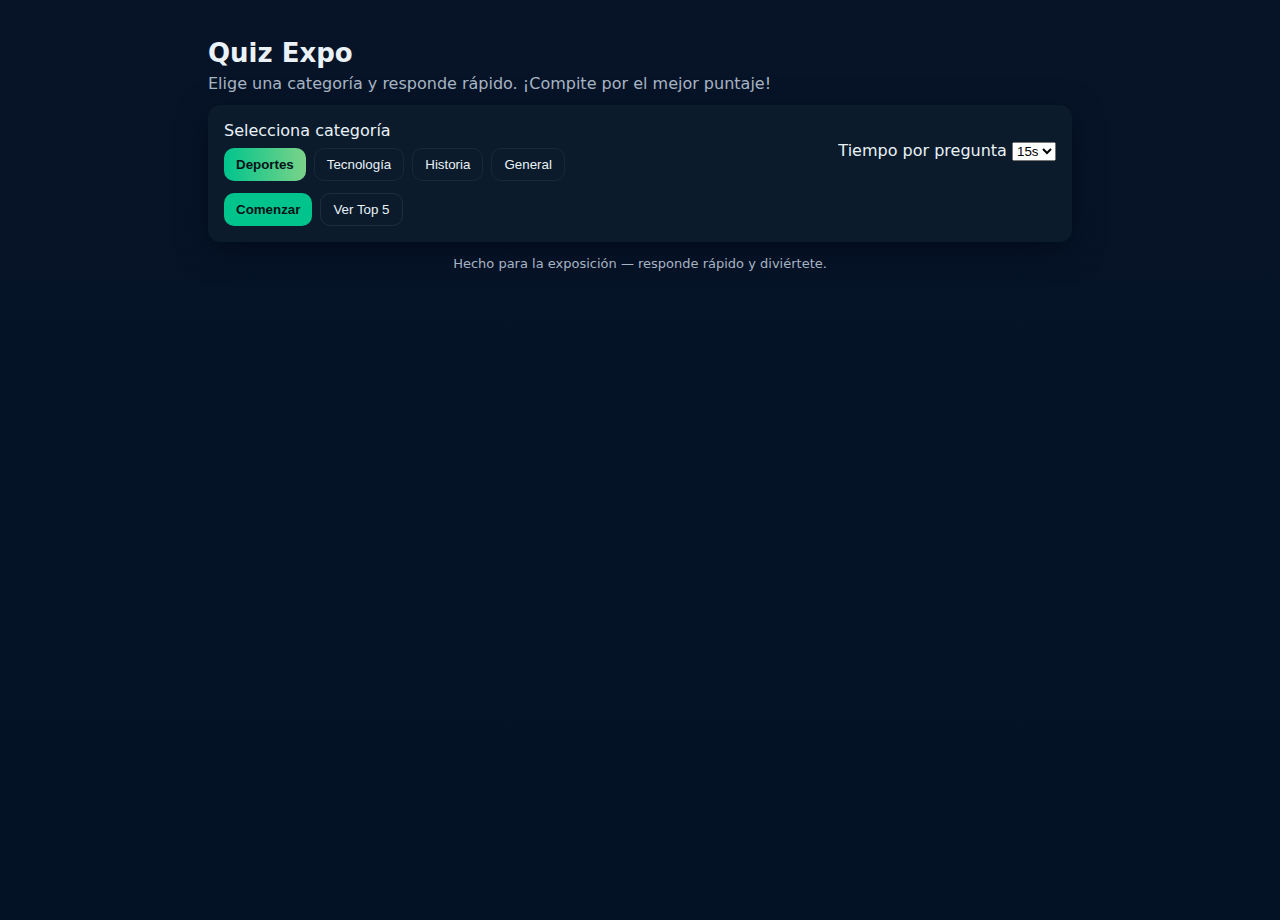
<file: index.html>
<!doctype html>
<html lang="es">
<head>
  <meta charset="utf-8" />
  <meta name="viewport" content="width=device-width,initial-scale=1" />
  <title>Quiz Expo — Preguntas</title>
  <link rel="stylesheet" href="style.css">
</head>
<body>
  <div class="wrap">
    <header>
      <h1>Quiz Expo</h1>
      <p class="lead">Elige una categoría y responde rápido. ¡Compite por el mejor puntaje!</p>
    </header>

    <section class="menu card" id="menu">
      <div class="row">
        <div>
          <label>Selecciona categoría</label>
          <div class="categories" id="categories">
            <button class="cat active" data-cat="deportes">Deportes</button>
            <button class="cat" data-cat="tecnologia">Tecnología</button>
            <button class="cat" data-cat="historia">Historia</button>
            <button class="cat" data-cat="general">General</button>
          </div>
        </div>
        <div class="right">
          <label>Tiempo por pregunta</label>
          <select id="timePerQ">
            <option value="10">10s</option>
            <option value="15" selected>15s</option>
            <option value="20">20s</option>
          </select>
        </div>
      </div>

      <div class="controls">
        <button id="startBtn" class="primary">Comenzar</button>
        <button id="viewScores">Ver Top 5</button>
      </div>
    </section>

    <section class="card" id="game" hidden>
      <div class="game-top row">
        <div class="muted">Categoría: <strong id="catLabel">—</strong></div>
        <div class="muted">Pregunta <span id="qIndex">0</span>/<span id="qTotal">0</span></div>
      </div>

      <div class="question-area">
        <div id="timer" class="timer">15</div>
        <div id="questionText" class="question">Pregunta va aquí</div>
        <div id="answers" class="answers"></div>
      </div>

      <div class="game-foot row">
        <div class="muted">Puntaje: <strong id="score">0</strong></div>
        <div>
          <button id="nextBtn">Siguiente</button>
          <button id="quitBtn">Salir</button>
        </div>
      </div>
    </section>

    <section class="card" id="end" hidden>
      <h2>¡Resultado!</h2>
      <p>Puntaje final: <strong id="finalScore">0</strong></p>
      <div class="row" style="align-items:center;gap:8px">
        <input id="playerName" placeholder="Tu nombre para el ranking (opcional)" />
        <button id="saveScore" class="primary">Guardar en Top 5</button>
      </div>
      <div style="margin-top:12px">
        <button id="playAgain">Jugar otra vez</button>
        <button id="backMenu">Volver al menú</button>
      </div>
    </section>

    <section class="card" id="scoresCard" hidden>
      <h2>Top 5 — Mejores Puntajes</h2>
      <ul id="topList" class="scorelist"></ul>
      <div style="margin-top:12px">
        <button id="clearTop">Borrar Top</button>
        <button id="closeTop">Cerrar</button>
      </div>
    </section>

    <footer>Hecho para la exposición — responde rápido y diviértete.</footer>
  </div>

  <script src="script.js"></script>
</body>
</html>
</file>
<file: style.css>
:root{
  --bg:#071428; --card:#0b1b2b; --muted:#a7b4c3; --accent:#00C48C; --accent-2:#7bd389;
  font-family: Inter, system-ui, "Segoe UI", Roboto, Arial, sans-serif;
}
*{box-sizing:border-box}
body{margin:0;min-height:100vh;background:linear-gradient(180deg,var(--bg) 0%, #041226 100%);color:#eaf2f8}
.wrap{max-width:900px;margin:20px auto;padding:18px}
header h1{margin:0;font-size:26px}
.lead{margin:6px 0 12px;color:var(--muted)}
.card{background:var(--card);padding:16px;border-radius:12px;box-shadow:0 8px 30px rgba(2,6,23,0.6);margin-bottom:14px}
.row{display:flex;justify-content:space-between;align-items:center}
.categories{display:flex;gap:8px;margin-top:8px;flex-wrap:wrap}
.cat{background:transparent;border:1px solid rgba(255,255,255,0.06);padding:8px 12px;border-radius:10px;color:inherit;cursor:pointer}
.cat.active{background:linear-gradient(90deg,var(--accent),var(--accent-2));color:#021217;border:0;font-weight:700}
.controls{display:flex;gap:8px;margin-top:12px}
button{background:transparent;border:1px solid rgba(255,255,255,0.08);padding:8px 12px;border-radius:10px;color:inherit;cursor:pointer}
button.primary{background:var(--accent);color:#021217;border:0;font-weight:700}
.question-area{display:flex;flex-direction:column;align-items:center;gap:12px;padding:12px 0}
.timer{font-size:28px;font-weight:700;background:rgba(255,255,255,0.02);padding:8px 16px;border-radius:10px}
.question{font-size:20px;text-align:center;max-width:820px}
.answers{display:grid;grid-template-columns:1fr 1fr;gap:10px;width:100%;max-width:760px;margin-top:8px}
.answer-btn{padding:10px;border-radius:10px;border:1px solid rgba(255,255,255,0.06);cursor:pointer;background:transparent}
.answer-btn.correct{background:rgba(0,196,140,0.16);border-color:rgba(0,196,140,0.25)}
.answer-btn.wrong{background:rgba(255,107,107,0.12);border-color:rgba(255,107,107,0.22)}
.muted{color:var(--muted)}
.scorelist{list-style:none;padding:0;margin:8px 0}
.scorelist li{display:flex;justify-content:space-between;padding:8px;border-radius:8px;background:rgba(255,255,255,0.02);margin-bottom:8px}
input#playerName{padding:8px;border-radius:8px;border:1px solid rgba(255,255,255,0.06);background:transparent;color:inherit}
footer{text-align:center;color:var(--muted);margin-top:8px;font-size:13px}
@media(max-width:720px){
  .answers{grid-template-columns:1fr}
  .row{flex-direction:column;align-items:flex-start;gap:8px}
}
</file>
